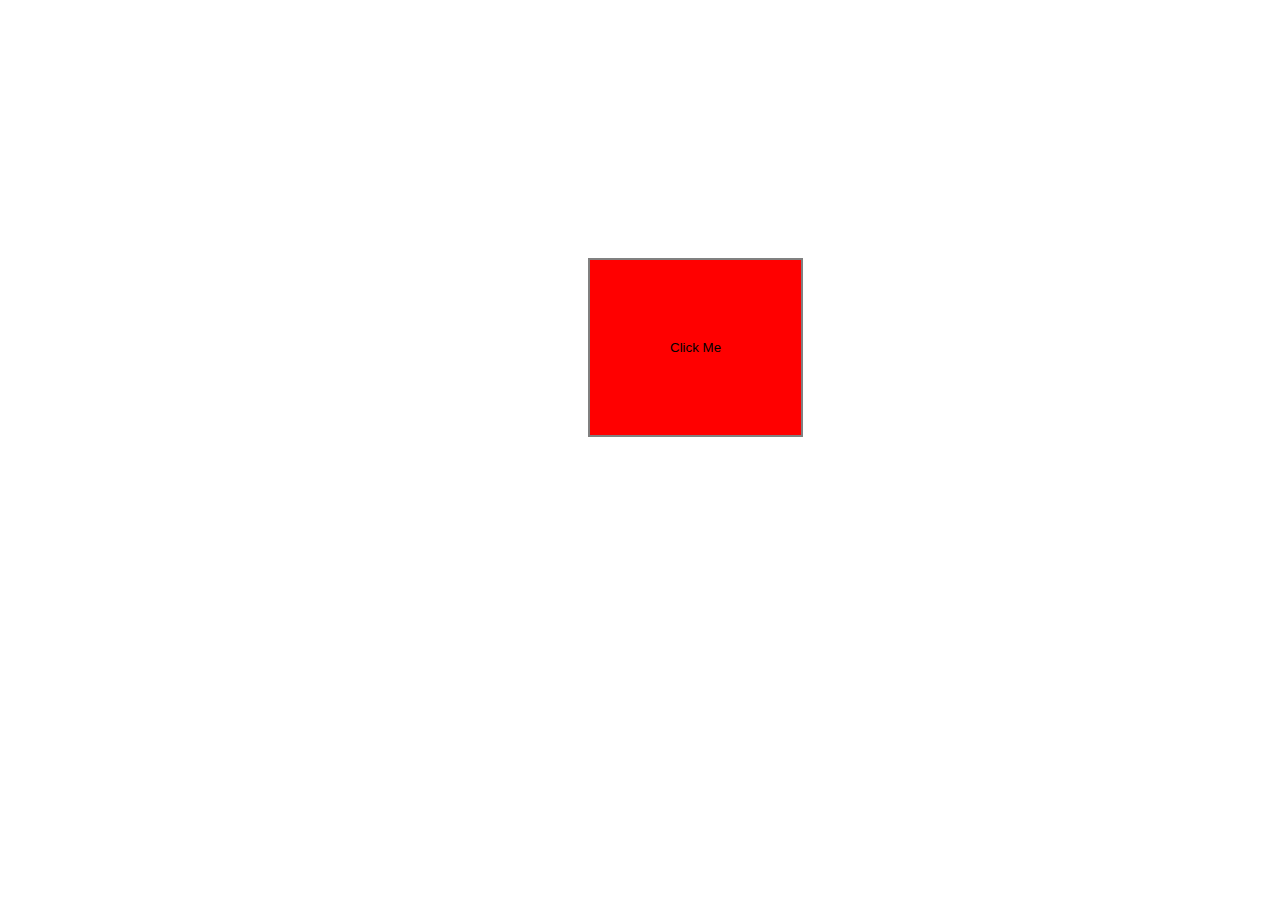
<file: cognifyz/level2a/index.html>
<!DOCTYPE html>
<html lang="en">
<head>
<meta charset="UTF-8">
<meta name="viewport" content="width=device-width, initial-scale=1.0">
<title>Color Button</title>
<link rel="stylesheet" href="style.css">
<style>
</style>
</head>
<body>
    <button id="button" class="button">Click Me</button>
    <script src="script.js"></script>
</body>
</html>
</file>
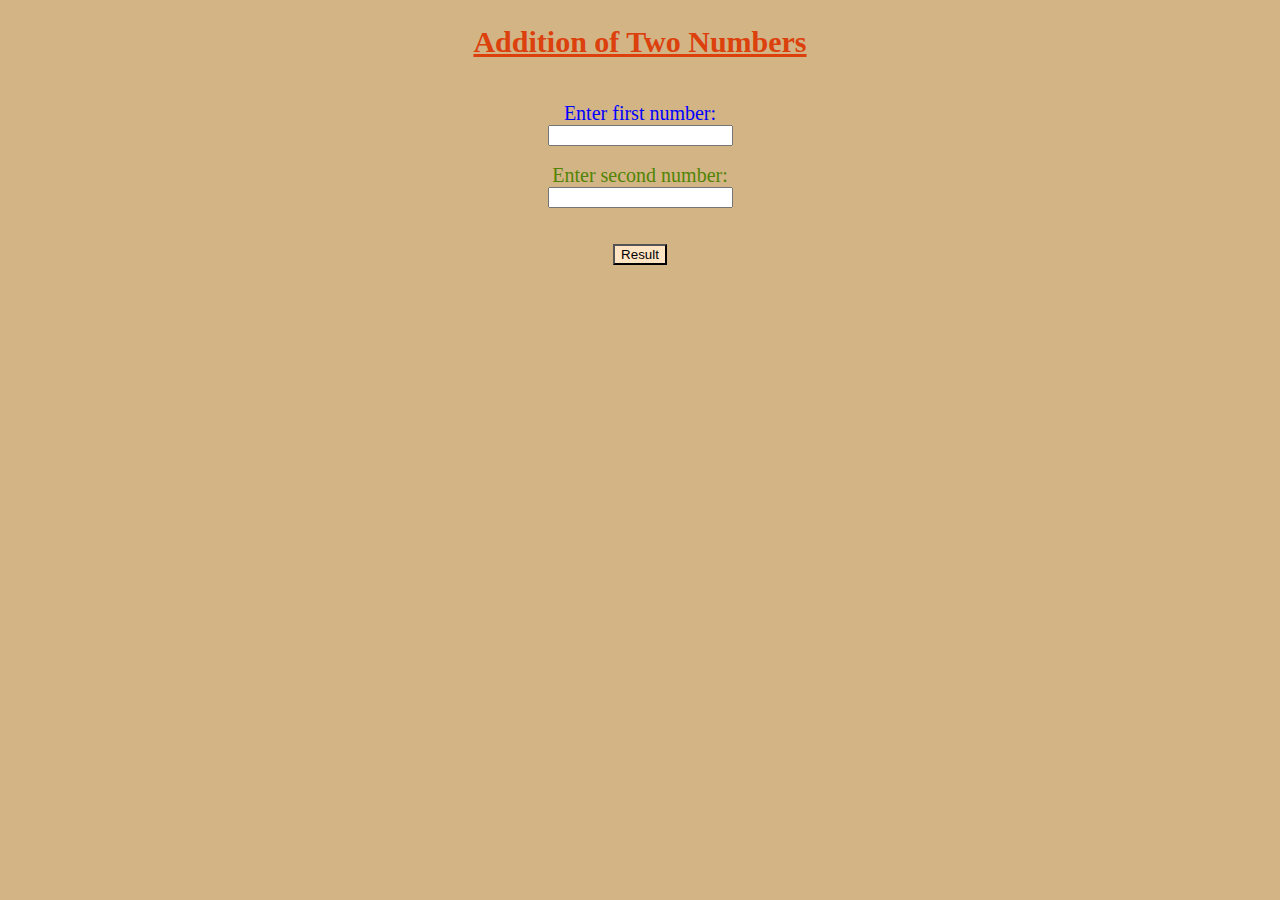
<file: cognifyz/level2c/index.html>
<!DOCTYPE html>
<html>
<head>
  <title>Simple Calculator</title>
  <link rel="stylesheet" href="style.css">
</head>
<body class="mybody">
  <h2 class="h1">Addition of Two Numbers</h2>
  <br>
  <label for="num1" class="num1">Enter first number:</label>
  <div>
  <input type="text" id="num1" class="center1">
  </div>
  <br>
  <label for="num2" class="num2">Enter second number:</label>
  <div>
  <input type="text" id="num2" class="center1">
  </div>
  <br>
  <br>
  <button onclick="result()" class="button">Result</button>
  <br>
  <br>

  <p id="result" class="result"></p>

  <script src="script.js"></script>

</body>
</html>
</file>
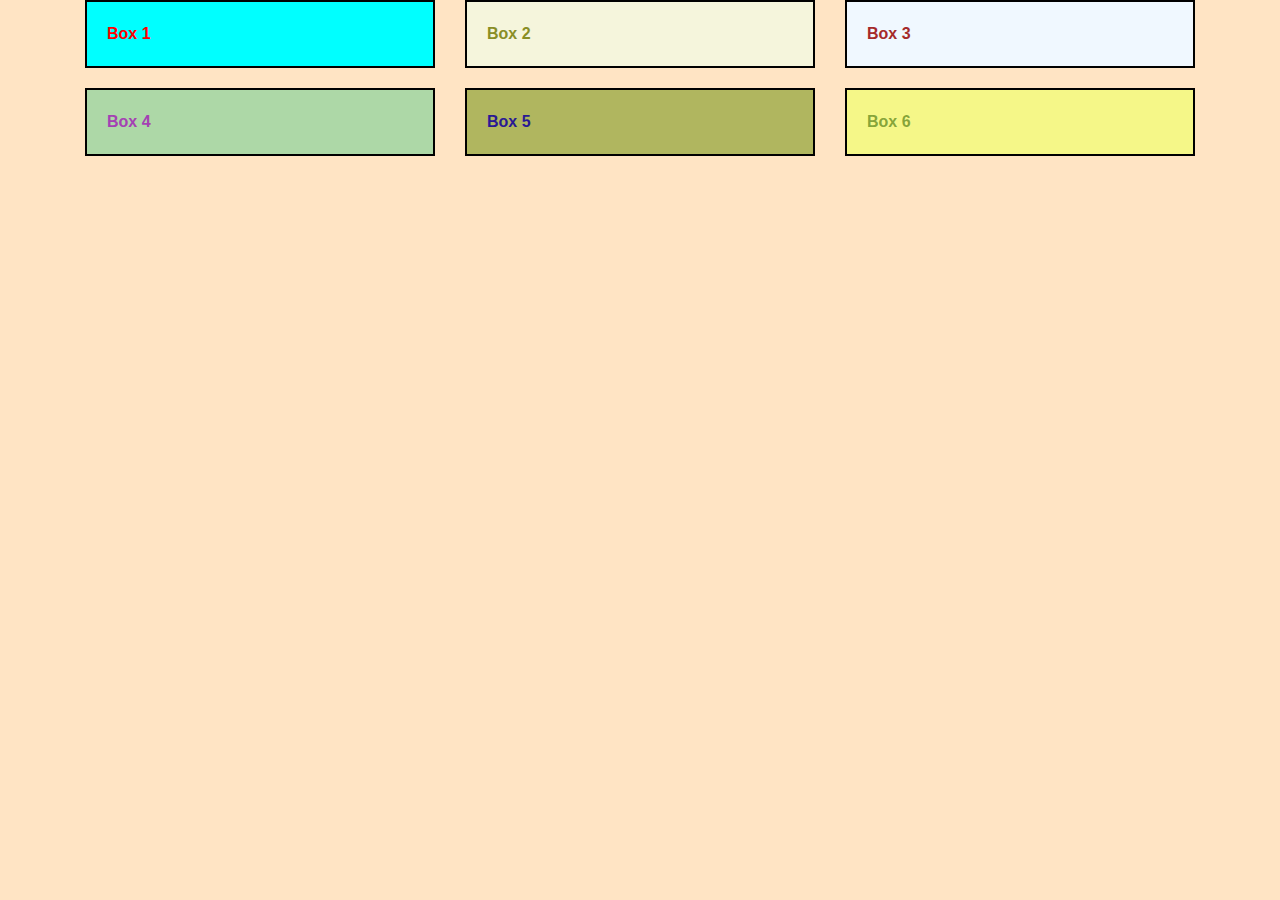
<file: cognifyz/task3b/index.html>
<!DOCTYPE html>
<html lang="en">
<head>
  <meta charset="UTF-8">
  <meta name="viewport" content="width=device-width, initial-scale=1.0">
  <title>Responsive Grid Layout</title>
  <!-- Bootstrap CSS -->
  <link rel="stylesheet" href="https://stackpath.bootstrapcdn.com/bootstrap/4.5.2/css/bootstrap.min.css">
  <style>
    /* Add custom styles here */
    .custom-box {
      border: 1px solid #ccc;
      padding: 20px;
      margin-bottom: 20px;
    }
    .box1{
        background-color: aqua;
        color: red;
        font-weight: bold;
        border: 2px solid black;
    }
    .box2{
        background-color: beige;
        color: #898e25;
        font-weight: bold;
        border: 2px solid black;
    }
    .box3{
        background-color: aliceblue;
        color: brown;
        font-weight: bold;
        border: 2px solid black;
    }
    .box4{
        background-color: rgb(173, 216, 167);
        color: rgb(164, 65, 179);
        font-weight: bold;
        border: 2px solid black;
    }
    .box5{
        background-color: rgb(176, 182, 95);
        color: rgb(41, 25, 147);
        font-weight: bold;
        border: 2px solid black;
    }
.box6{
    background-color: rgb(245, 247, 136);
        color: rgba(69, 116, 11, 0.648);
        font-weight: bold;
        border: 2px solid black;
}
.mybody{
    background-color:bisque;
}
  </style>
</head>
<body class="mybody">
  <div class="container">
    <div class="row">
      <div class="col-sm-6 col-md-4">
        <div class="custom-box box1">
          Box 1
        </div>
      </div>
      <div class="col-sm-6 col-md-4">
        <div class="custom-box box2">
          Box 2
        </div>
      </div>
      <div class="col-sm-6 col-md-4">
        <div class="custom-box box3">
          Box 3
        </div>
      </div>
      <div class="col-sm-6 col-md-4">
        <div class="custom-box box4">
          Box 4
        </div>
      </div>
      <div class="col-sm-6 col-md-4">
        <div class="custom-box box5">
          Box 5
        </div>
      </div>
      <div class="col-sm-6 col-md-4">
        <div class="custom-box box6">
          Box 6
        </div>
      </div>
    </div>
  </div>

  <!-- Bootstrap JS (Optional) -->
  <script src="https://stackpath.bootstrapcdn.com/bootstrap/4.5.2/js/bootstrap.min.js"></script>
</body>
</html>
</file>
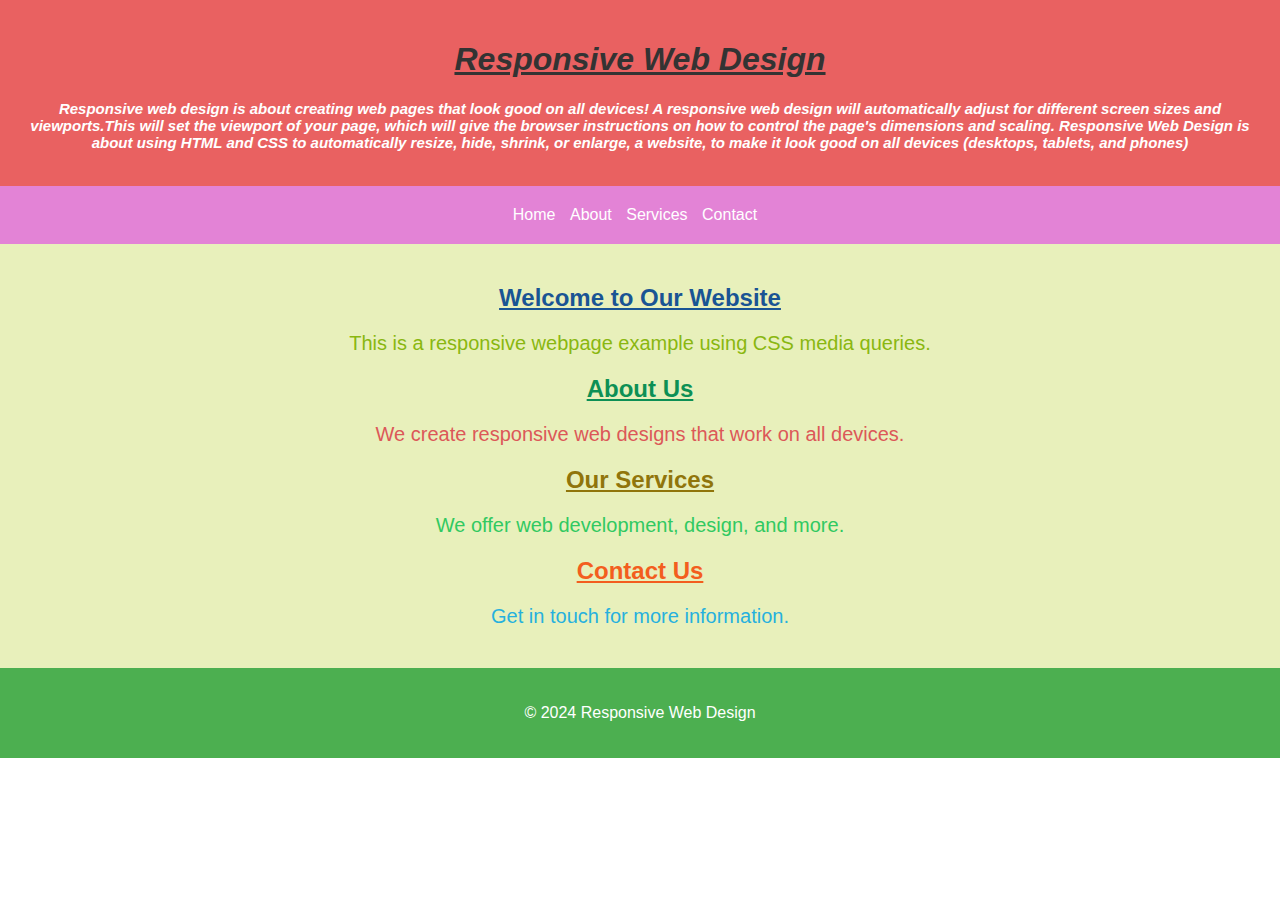
<file: cognifyz/task4a/index.html>
<!DOCTYPE html>
<html lang="en">
<head>
    <meta charset="UTF-8">
    <meta name="viewport" content="width=device-width, initial-scale=1.0">
    <title>Responsive Webpage</title>
    <link rel="stylesheet" href="style.css">
</head>
<body>
    <header>
        <h1 class="h5">Responsive Web Design</h1>
        <p class="para">Responsive web design is about creating web pages that look good on all devices! A responsive web design will automatically adjust for different screen sizes and viewports.This will set the viewport of your page, which will give the browser instructions on how to control the page's dimensions and scaling. Responsive Web Design is about using HTML and CSS to automatically resize, hide, shrink, or enlarge, a website, to make it look good on all devices (desktops, tablets, and phones)</p>
    </header>
    <nav>
        <ul>
            <li><a href="#home" class="home">Home</a></li>
            <li><a href="#about" class="about">About</a></li>
            <li><a href="#services" class="services">Services</a></li>
            <li><a href="#contact" class="contact">Contact</a></li>
        </ul>
    </nav>
    <main class="main">
        <section id="home">
            <h2 class="h1">Welcome to Our Website</h2>
            <p class="p1">This is a responsive webpage example using CSS media queries.</p>
        </section>
        <section id="about">
            <h2 class="h2">About Us</h2>
            <p class="p2">We create responsive web designs that work on all devices.</p>
        </section>
        <section id="services">
            <h2 class="h3">Our Services</h2>
            <p class="p3">We offer web development, design, and more.</p>
        </section>
        <section id="contact">
            <h2 class="h4">Contact Us</h2>
            <p class="p4">Get in touch for more information.</p>
        </section>
    </main>
    <footer>
        <p>&copy; 2024 Responsive Web Design</p>
    </footer>
</body>
</html>
</file>
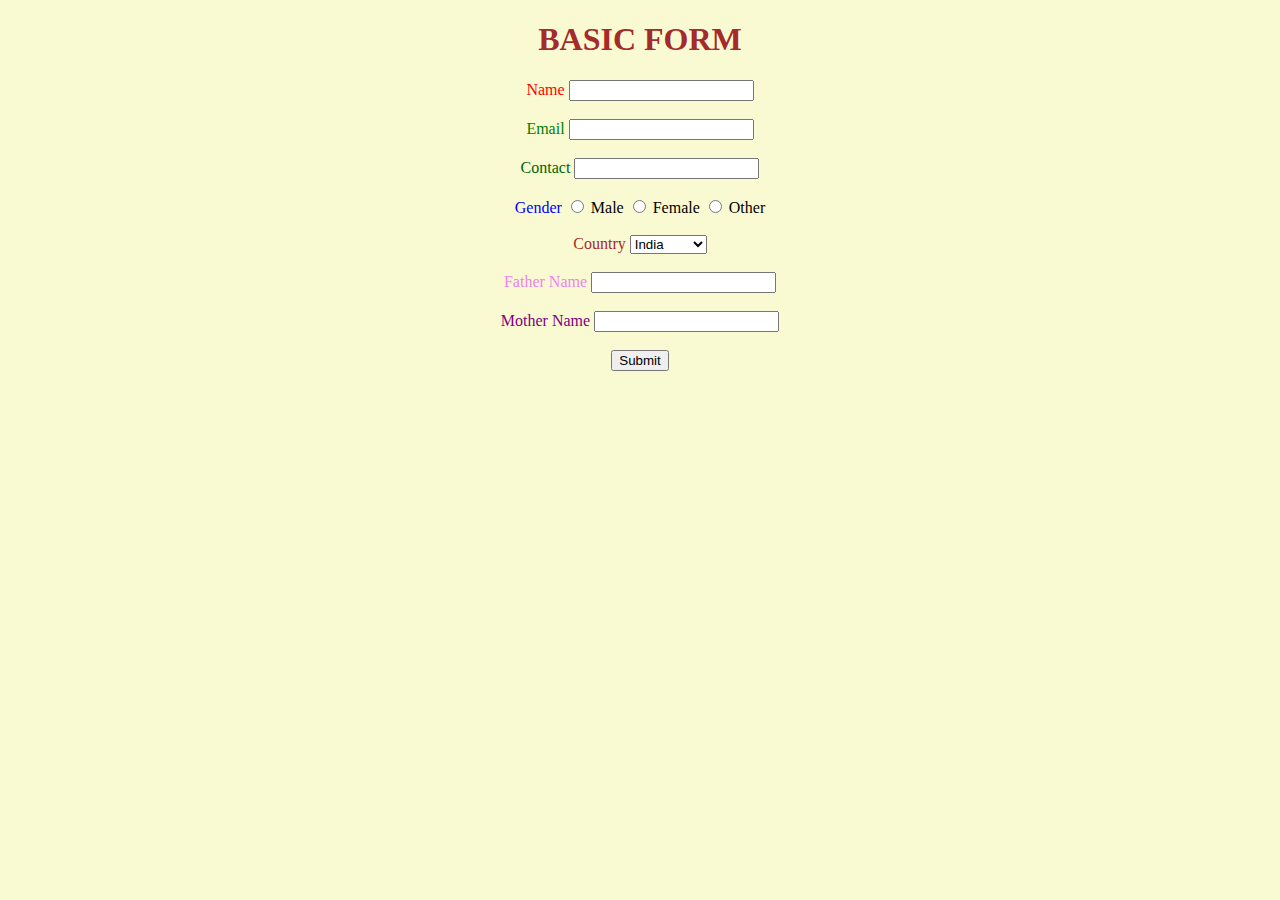
<file: cognifyz/level1b/Basicform.html>
<!DOCTYPE html>
<html lang="en">
<head>
  <meta charset="UTF-8">
  <meta name="viewport" content="width=device-width, initial-scale=1.0">
  <title>BasicForm</title>
  <link rel="stylesheet" href="style.css">
</head>
<body>
  <h1 class="h1">BASIC FORM</h1>
  <div class="form1">
    <form>
      <lable class="lable1" for="name">Name</lable>
      <input type="text" id="name" name="name">
      <br>
      <br>
      <lable class="lable2" for="email">Email</lable>
      <input type="email" id="email" name="email">
      <br>
      <br>
      <lable class="lable3" for="contact">Contact</lable>
      <input type="number" id="contact" name="contact">
      <br>
      <br>
      <label class="lable4" for="gender">Gender</label>
      <input type="radio" id="male" name="gender" value="male">
      <label for="male">Male</label>
      <input type="radio" id="female" name="gender" value="female">
      <label for="male">Female</label>
      <input type="radio" id="other" name="gender" value="other">
      <label for="other">Other</label>
      <br>
      <br>
      <lable class="lable5" for="country">Country</lable>
      <select id="country" name="country">
        <option value="india">India</option>
        <option value="usa">USA</option>
        <option value="UK">UK</option>
        <option value="germany">Germany</option> 
        <option value="canada">Canada</option>
      </select>
      <br>
      <br>
      <lable class="lable6" for="fathername">Father Name</lable>
      <input type="text" id="fathername" name="fathername">
      <br>
      <br>
      <lable class="lable7" for="mothername">Mother Name</lable>
      <input type="text" id="mothername" name="mothername">
      <br>
      <br>
      <input type="submit" value="Submit">
    </form>
  </div>
</body>
</html>
</file>
<file: cognifyz/level2a/style.css>
.button {
    padding: 80px;
    background-color: red;
    color:black;
    border: 2px solid gray;
    font-size: italic;
    cursor:pointer;
    align-items: center;
    margin-left: 580px;
    margin-top: 250px;
    font-weight: 15px;
    border-width:2px;
}
</file>
<file: cognifyz/level2c/style.css>
.num1{
    color:blue;
    display:flex;
    justify-content: center;
    font-size: 20px;
}
.num2{
    color:rgb(81, 132, 4);
    display:flex;
    justify-content: center;
    font-size: 20px;
}
.button{
    background-color: bisque;
    display:block;
    margin:auto;
}
.h1{
    color: rgb(220, 64, 12);
    display:flex;
    justify-content: center;
    text-decoration: underline;
    font-size: 30px;
}
.center1{
    margin:auto;
    display: block;
}
.result{
    color:darkmagenta;
    display:flex;
    justify-content: center;
    font-size: 25px;
}
.mybody{
    background-color:rgb(211, 180, 133);
}
</file>
<file: cognifyz/task4a/style.css>
body {
    font-family: Arial, sans-serif;
    margin: 0;
    padding: 0;
}

header, nav, main, footer {
    padding: 20px;
    text-align: center;
}

header {
    background-color: #e96161;
    color: white;
    font-style: italic;
    font-weight: bold;
}

nav {
    background-color: #e383d6;
}

nav ul {
    list-style: none;
    padding: 0;
    margin: 0;
}

nav ul li {
    display: inline;
    margin-right: 10px;
}

nav ul li a {
    color: rgb(28, 15, 15);
    text-decoration: none;
}

main {
    padding: 20px;
}

footer {
    background-color: #4CAF50;
    color: white;
}
@media (max-width: 768px) {
    nav ul li {
        display: block;
        margin: 0;
        padding: 10px;
    }

    nav ul li a {
        display: block;
        padding: 10px;
        background-color: #333;
        border-bottom: 1px solid #444;
    }

    main {
        padding: 10px;
    }
}

@media (max-width: 480px) {
    header, nav, main, footer {
        padding: 10px;
        text-align: left;
    }

    nav ul li a {
        padding: 8px;
    }

    main section {
        margin-bottom: 20px;
    }
}
.h1{
    color: #195494;
    text-decoration: underline;
}
.h2{
    color: #0d9055;
    text-decoration: underline;
}
.h3{
    color: #90750b;
    text-decoration: underline;
}
.h4{
    color: #f35e1e;
    text-decoration: underline;
}
.p1{
    color: #8ab710;
    font-size: 20px;
}
.p2{
    color: #dc5858;
    font-size: 20px;
}
.p3{
    color: #31c961;
    font-size: 20px;
}
.p4{
    color: #26b0de;
    font-size: 20px;
}
.h5{
    text-decoration: underline;
    color: #333;
}
.main{
    background-color: #e8f0bb;
}
.home{
    color: white;
}
.about{
    color: white;
}
.services{
    color: white;
}
.contact{
    color: white;
}
.para{
    color: white;
    font-size: 15px;
    font-style: italic;
}
</file>
<file: cognifyz/level1b/style.css>
.form1{
    text-align:center;
}

.lable1{
    color:red;
}

.lable2{
    color:green;
}

.lable3{
    color:darkgreen;
}

.lable4{
    color:blue;
}

.lable5{
    color:brown;
}

.lable6{
    color:violet;
}

.lable7{
    color:purple;
}

body{
    background-color:lightgoldenrodyellow;
}
.h1{
    text-align: center;
    color: brown;
}
</file>
